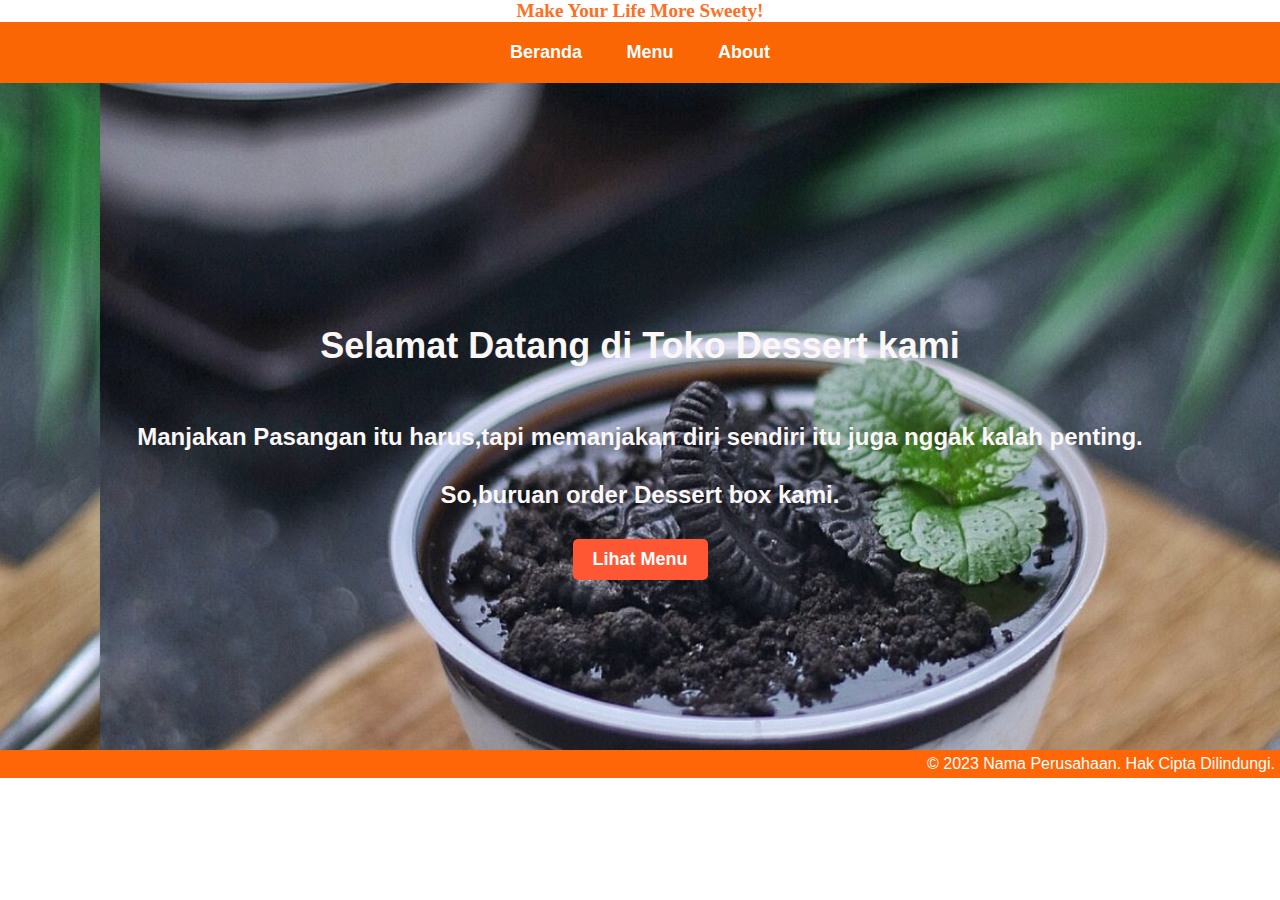
<file: POSTTEST2/index.html>
<!DOCTYPE html>
<html lang="en">
<head>
    <meta charset="UTF-8">
    <meta name="viewport" content="width=device-width, initial-scale=1.0">
    <link rel="stylesheet" href="style.css">
    <title>Toko Dessert</title>
</head>
<body>
    </div>
    <div class="hd">
        <h2>Make Your Life More Sweety!</h2>
    </div>
    <header>
        </div>
        <nav>
            <ul>

                <li><a href="#">Beranda</a></li>
                <li><a href="#">Menu</a></li>
                <li><a href="aboutme.html">About</a></li>
            </ul>
        </nav>
    </header>
    
    <section class="hero">
        <h1>Selamat Datang di Toko Dessert kami</h1>
        <br><br><p>Manjakan Pasangan itu harus,tapi memanjakan diri sendiri itu juga nggak kalah penting.</p>
        <p>So,buruan order Dessert box kami.</p>
        <a href="#">Lihat Menu</a>
    </section>
    <section>
        <div class="footer">
            <p>&copy; 2023 Nama Perusahaan. Hak Cipta Dilindungi.</p>
        </div>
    </section>
</body>
</html>
</file>
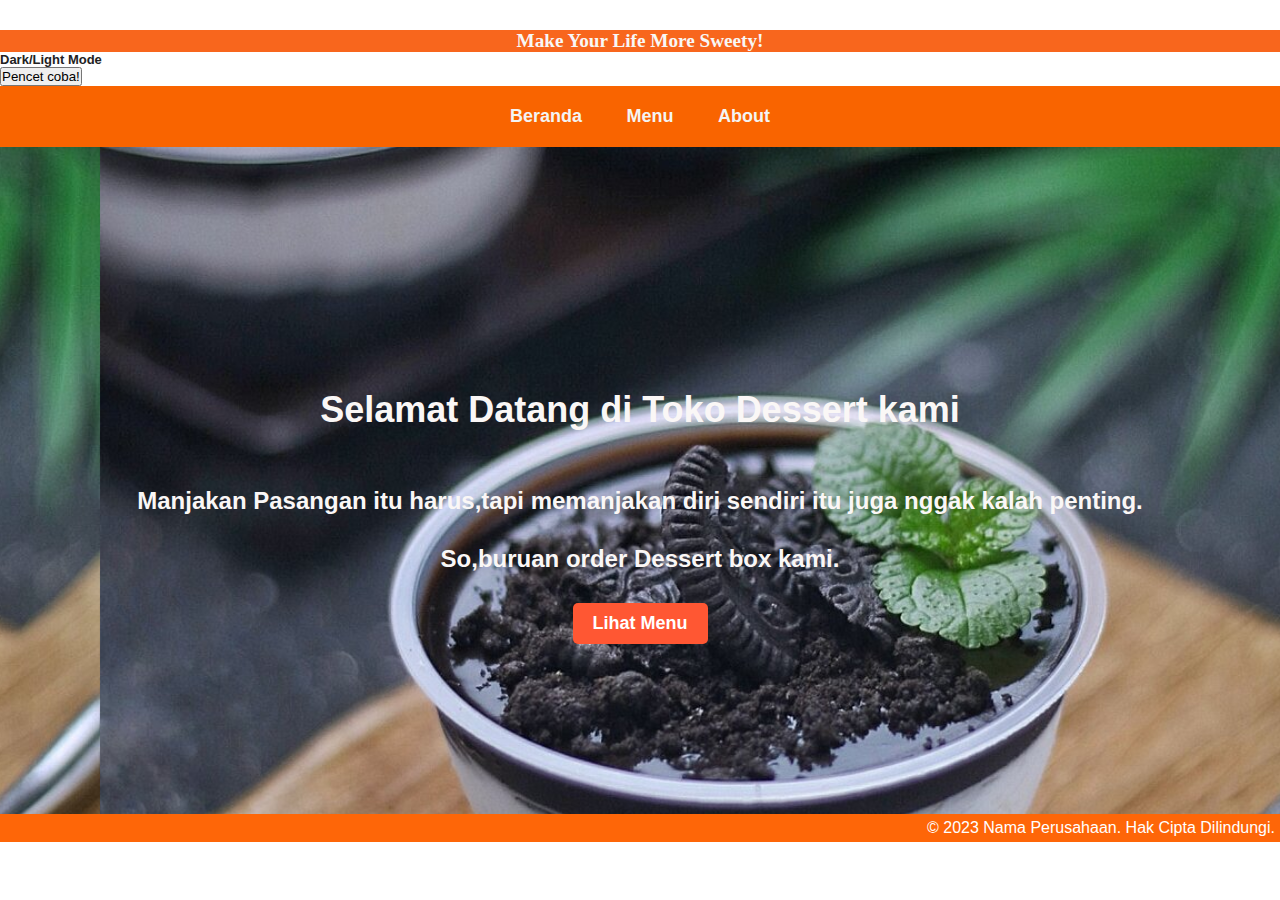
<file: POSTTEST3/index.html>
<!DOCTYPE html>
<html lang="en">
<head>
    <meta charset="UTF-8">
    <meta name="viewport" content="width=device-width, initial-scale=1.0">
    <link rel="stylesheet" href="style.css">
    <title>Toko Dessert</title>
</head>
<body>
    
    <div class="hd">
        <h2>Make Your Life More Sweety!</h2>
    </div>
        <div class="btn">
            <h1>Dark/Light Mode</h1>
                    <button id="toggleModeButton">Pencet coba!</button>
                </div>
                <div id="popupBox" class="hidden">
                    <p>Berubah dikit!</p>
                
                </div>
        </div>
        <header>
        <nav>
            <ul>

                <li><a href="#">Beranda</a></li>
                <li><a href="#">Menu</a></li>
                <li><a href="aboutme.html">About</a></li>
            </ul>
        </nav>
    </header>
       
    <section class="hero">
        <h1>Selamat Datang di Toko Dessert kami</h1>
        <br><br><p>Manjakan Pasangan itu harus,tapi memanjakan diri sendiri itu juga nggak kalah penting.</p>
        <p>So,buruan order Dessert box kami.</p>
        <a href="#">Lihat Menu</a>
    </section>
    <section>
        <div class="footer">
            <p>&copy; 2023 Nama Perusahaan. Hak Cipta Dilindungi.</p>
        </div>
    </section>
    
    <script src="js.js"></script>
</body>
</html>
</file>
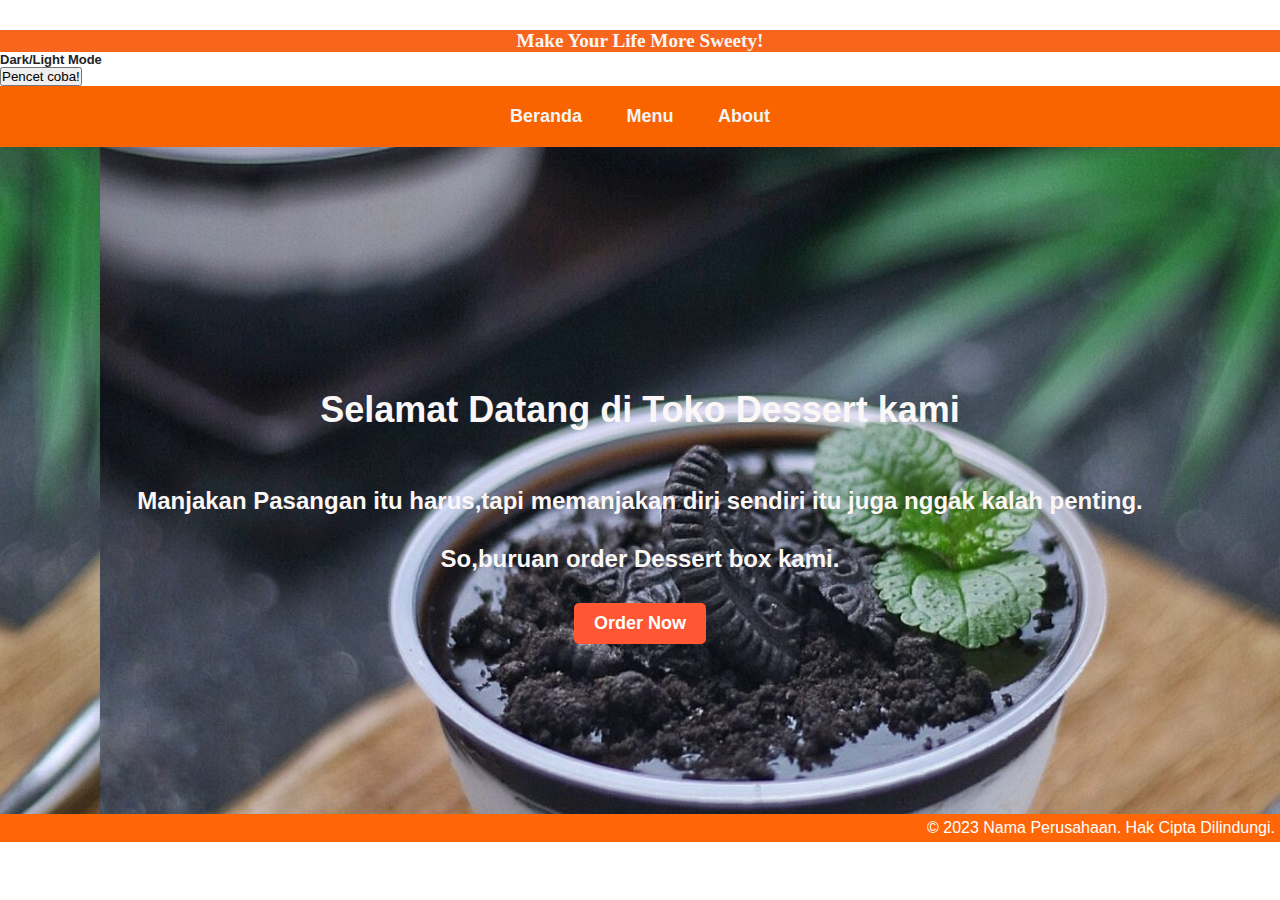
<file: POSTTEST4/index.html>
<!DOCTYPE html>
<html lang="en">
<head>
    <meta charset="UTF-8">
    <meta name="viewport" content="width=device-width, initial-scale=1.0">
    <link rel="stylesheet" href="style.css">
    <title>Toko Dessert</title>
</head>
<body>
    
    <div class="hd">
        <h2>Make Your Life More Sweety!</h2>
    </div>
        <div class="btn">
            <h1>Dark/Light Mode</h1>
                    <button id="toggleModeButton">Pencet coba!</button>
                </div>
                <div id="popupBox" class="hidden">
                    <p>Berubah dikit!</p>
                
                </div>
        </div>
        <header>
        <nav>
            <ul>

                <li><a href="#">Beranda</a></li>
                <li><a href="#">Menu</a></li>
                <li><a href="aboutme.html">About</a></li>
            </ul>
        </nav>
    </header>
       
    <section class="hero">
        <h1>Selamat Datang di Toko Dessert kami</h1>
        <br><br><p>Manjakan Pasangan itu harus,tapi memanjakan diri sendiri itu juga nggak kalah penting.</p>
        <p>So,buruan order Dessert box kami.</p>
        <a href="daftarpsn.html">Order Now</a>
    </section>
    <section>
        <div class="footer">
            <p>&copy; 2023 Nama Perusahaan. Hak Cipta Dilindungi.</p>
        </div>
    </section>
    
    <script src="js.js"></script>
</body>
</html>
</file>
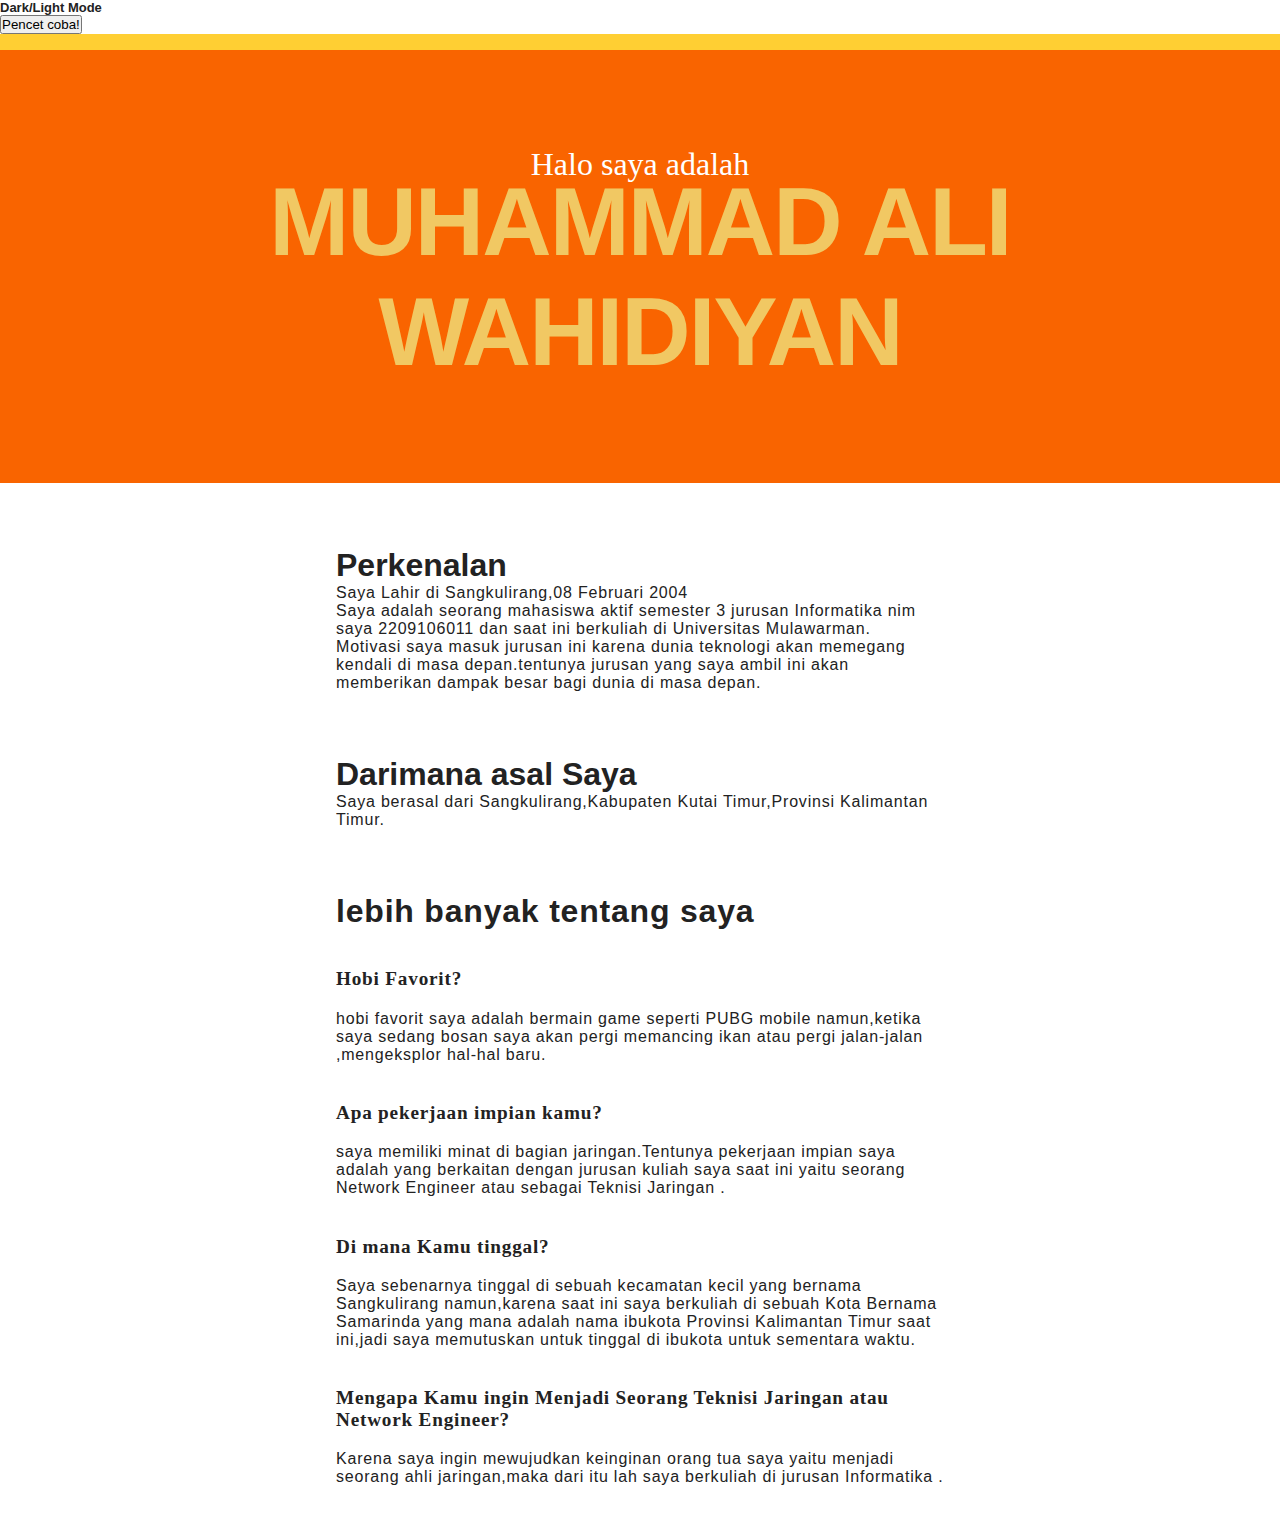
<file: POSTTEST3/aboutme.html>
<!DOCTYPE html>
<html>
<head>
    <meta charset='utf-8'>
    <meta http-equiv='X-UA-Compatible' content='IE=edge'>
    <title>About me</title>
    <meta name='viewport' content='width=device-width, initial-scale=1'>
    <link rel='stylesheet' type='text/css' media='screen' href='style.css'>
    
</head>
<body>
    <div class="btn">
        <h1>Dark/Light Mode</h1>
                <button id="toggleModeButton">Pencet coba!</button>
            </div>
            <div id="popupBox" class="hidden">
                <p>Berubah dikit!</p>
            
            </div>
    </div>
    <header class='masthead'>
        <p class='masthead-intro'>Halo saya adalah</p>
        <h1 class='masthead-heading'>Muhammad Ali Wahidiyan</h1>
      </header>
      <section class="introduction-section">
          <h1>Perkenalan</h1>
          <p></p>
          <p>Saya Lahir di Sangkulirang,08 Februari 2004</p>
          <p>Saya adalah seorang mahasiswa aktif semester 3 jurusan Informatika nim saya 2209106011 dan saat ini berkuliah di Universitas Mulawarman.</p>
          <p>Motivasi saya masuk jurusan ini karena dunia teknologi akan memegang kendali di masa depan.tentunya jurusan yang saya ambil ini akan memberikan dampak besar bagi dunia di masa depan.</p>
      </section>
      <section class="location-section">
          <h1>Darimana asal Saya</h1>
          <p>Saya berasal dari Sangkulirang,Kabupaten Kutai Timur,Provinsi Kalimantan Timur. </p>
      </section>
      <section class="questions-section">
          <h1>lebih banyak tentang saya</h1>
          <h2>Hobi Favorit?</h2>
          <p>hobi favorit saya adalah bermain game seperti PUBG mobile namun,ketika saya sedang bosan saya akan pergi memancing ikan atau pergi jalan-jalan ,mengeksplor hal-hal baru.</p>
          <h2>Apa pekerjaan impian kamu?</h2>
          <p>saya memiliki minat di bagian jaringan.Tentunya pekerjaan impian saya adalah yang berkaitan dengan jurusan kuliah saya saat ini yaitu seorang Network Engineer atau sebagai Teknisi Jaringan .</p>
          <h2>Di mana Kamu tinggal?</h2>
          <p>Saya sebenarnya tinggal di sebuah kecamatan kecil yang bernama Sangkulirang namun,karena saat ini saya berkuliah di sebuah Kota Bernama Samarinda yang mana adalah nama ibukota Provinsi Kalimantan Timur saat ini,jadi saya memutuskan untuk tinggal di ibukota untuk sementara waktu.</p>
          <h2>Mengapa Kamu ingin Menjadi Seorang Teknisi Jaringan atau Network Engineer?</h2>
          <p>Karena saya ingin mewujudkan keinginan orang tua saya yaitu menjadi seorang ahli jaringan,maka dari itu lah saya berkuliah di jurusan Informatika .</p>
      </section>
      <br>
      <br>
    
      <script src='js.js'></script>
      </body>
</file>
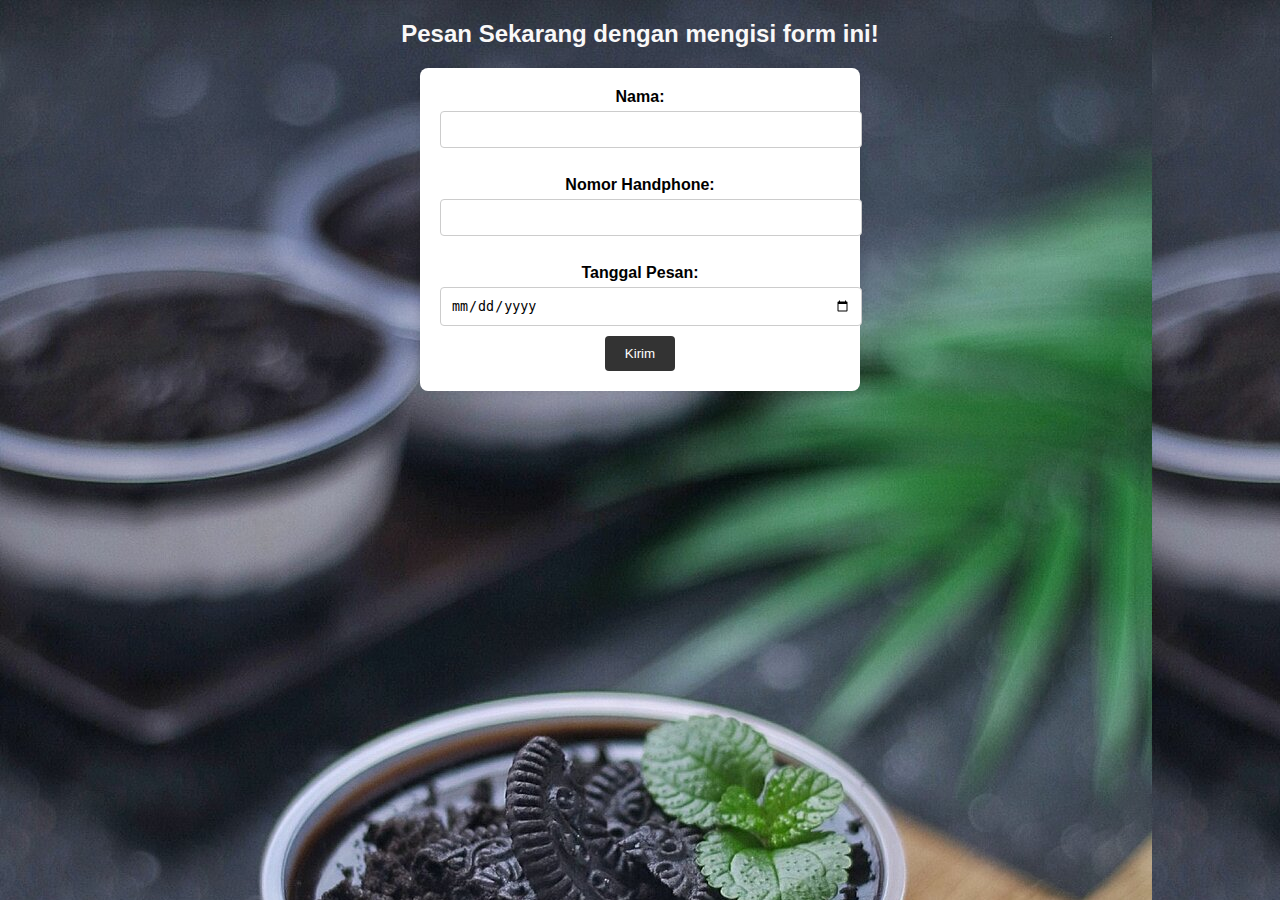
<file: POSTTEST4/daftarpsn.html>
<!DOCTYPE html>
<html lang="en">
<head>
    <meta charset="UTF-8">
    <meta name="viewport" content="width=device-width, initial-scale=1.0">
    <link rel="stylesheet" href="formstyle.css">
    <title>Toko Dessert</title>
</head>
<body>
    <h2>Pesan Sekarang dengan mengisi form ini!</h2>
    <form method="POST" action="form.php">
        <label for="nama">Nama:</label> 
<input type="text" id="nama" name="nama" required><br><br>

<label for="no_hp">Nomor Handphone:</label>
        <input type="number" id="no_hp" name="no_hp" required><br><br>
        
        <div class="form-group">
            <label for="tanggal_pesan">Tanggal Pesan:</label>
            <input type="date" id="tanggal_pesan" name="tanggal_pesan" required>

<input type="submit" value="Kirim">
    
    </form>
</form>
</body>
</html>
</file>
<file: POSTTEST4/formstyle.css>
/* form */

* {
    margin: 0;
    padding: 0;
  }
  
  
  body {
    font-family: Arial, sans-serif;
    background-color: #f0f0f0;
    text-align: center;
    padding: 20px;
    background-image: url('dessert.jpeg');
  }
  
 
 
  form {
    background-color: #ffffff;
    border-radius: 8px;
    box-shadow: 0 0 10px rgba(0, 0, 0, 0.1);
    padding: 20px;
    max-width: 400px;
    margin: 0 auto;
  }
  
  
  h2 {
    color: #f9f8f8;
    font-size: 24px;
    margin-bottom: 20px;
  }
  
  
  label {
    display: block;
    font-weight: bold;
    margin-bottom: 5px;
  }
  
  
  input[type="text"],
  input[type="number"],
  input[type="date"] {
    width: 100%;
    padding: 10px;
    margin-bottom: 10px;
    border: 1px solid #ccc;
    border-radius: 4px;
  }
  
  
  input[type="submit"] {
    background-color: #333;
    color: #fff;
    padding: 10px 20px;
    border: none;
    border-radius: 4px;
    cursor: pointer;
  }
  
  
  input[type="submit"]:hover {
    background-color: #555;
  }
</file>
<file: POSTTEST2/style.css>
/* Reset CSS */
* {
    margin: 0;
    padding: 0;
    box-sizing: border-box;
}

/* Styling the header and navigation bar */
header {
    background-color: #fa6604;
    color: #fff;
    padding: 20px 0;
    background-size: cover;
}

.hd{
    text-align: center;
    color: #fd6f23;
}
nav ul {
    list-style: none;
    text-align: center;
}

nav ul li {
    display: inline;
    margin: 0 20px;
}

nav a {
    text-decoration: none;
    color: #fff;
    font-weight: bold;
    font-size: 18px;
}

/* Styling the hero section with background image */
.hero {
    background-image: url('dessert.jpeg'); /* Ganti 'background.jpg' dengan URL gambar latar belakang Anda */
    background-size: cover;
    background-position: center;
    text-align: center;
    padding: 170px 0;
    color: #faf7f6;
    background-position: 100px;

}

.hero h1 {
    font-size: 36px;
    margin-bottom: 20px;
    font-weight: 600;
}

.hero p {
    font-size: 24px;
    margin-bottom: 30px;
    font-weight: 700;
}

.hero a {
    display: inline-block;
    padding: 10px 20px;
    background-color: #ff5733;
    color: #fff;
    text-decoration: none;
    font-weight: bold;
    font-size: 18px;
    border-radius: 5px;
    transition: background-color 0.3s ease;
}

.hero a:hover {
    background-color: #d13f1d;
}

body, html {
    margin: 0;
    padding: 0;
}


.footer {
    background-color: #fe6608; 
    color: #fff;
    text-align: end;
    padding: 5px; 
    position:sticky; 
    width: 100%; 
    bottom: 0; 
}


.footer p {
    margin: 0;
}

body {
  /* Typography Declarations */
  color: #222222;
  font-size: 1em;
  font-family: "Open Sans", "Helvetica Neue", sans-serif;
}

.content-footer,
.masthead-heading,
.masthead-intro {
text-align: center;
}

.masthead {
padding: 6em 0;
background-size: cover;
background-repeat: no-repeat;
border-top: solid 1em #FFCF33;
}

.masthead-intro {
  /* Layout Declarations */
  margin-bottom: 0.1em;
  /* Typography Declarations */
  font-family: "Gentium Book Basic", Georgia, serif;
  font-size: 2em;
}

.masthead-heading {
  /* Layout Declarations */
  color: #F1C863;
  margin-top: -0.2em;
  /* Typography Declarations */
  font-family: "Open Sans", "Helvetica Neue", sans-serif;
  font-weight: bold;
  font-size: 6em;
  letter-spacing: -0.02em;
  text-transform: uppercase;
}

.introduction-section,
.location-section,
.questions-section {
  max-width: 38em;
  margin-left: auto;
  margin-right: auto;
  margin-top: 2em;
}

.introduction-section > p,
.location-section > p,
.questions-section,
.content-footer > p {
  /* Typography Declarations */
  font-weight: 300;
  letter-spacing: 0.05em;
}

.questions-section > h2 {
  font-family: "Gentium Book Basic", Georgia, serif;
  font-size: 1.2em;
  font-weight: bold;
  /* Layout */
  margin: 2em 0 1em 0;
}
.photo-section > h2 {
  font-family: "Gentium Book Basic", Georgia, serif;
  font-size: 1.2em;
  font-weight: bold;
  /* Layout */
  margin: 2em 0 1em 0 ;
}
section > h1 {
  margin-top: 2em;
}

.content-footer,
.masthead-heading,
.masthead-intro {
text-align: center;
}

.masthead {
padding: 6em 0;
background-size: cover;
background-repeat: no-repeat;
border-top: solid 1em #FFCF33;
}

.masthead-intro {
margin-bottom: 0.1em;
font-family: "Gentium Book Basic", Georgia, serif;
  font-size: 2em;
}

.masthead-heading {
margin-top: -0.2em;
font-family: "Open Sans", "Helvetica Neue", sans-serif;
font-weight: bold;
font-size: 6em;
letter-spacing: -0.02em;
text-transform: uppercase;
}
.introduction > p,
.location > p,
.content-footer > p {
  /* Typography Declarations */
  font-weight: 300;
  letter-spacing: 0.05em;
}
h2 {
  /* Typography Declarations */
  font-family: "Gentium Book Basic", Georgia, serif;
  font-size: 1.2em;
  font-weight: bold;
}

.introduction-section,
.location-section,
.questions-section {
  max-width: 38em;
  margin-left: auto;
  margin-right: auto;
  margin-top: 2em;
}
.content-footer {
margin: 50px 0;
padding: 20px 0;
text-align: center;
background-color: #73A8C2;
text-decoration: none;
}
.social > li {
display: inline-block;
margin: 0 5px;
}
.content-footer > p {
color: #F7EDE1;
}
a {
  font-weight: bold;
  text-decoration: none;
  color: #F1C863;
}

@media only screen and (max-width: 500px) {
  .masthead {
      padding: 3em 0;
  }
  .masthead-heading {
      font-size: 3em;
  }
  .content-footer {
      padding: 2em 2.5em;
}
}
img{
  max-width:24%; 
  max-height :15%;
  height: fit-content; 
  width: fit-content;
}
</file>
<file: POSTTEST3/style.css>
/* Reset CSS */
* {
    margin: 0;
    padding: 0;
    box-sizing: border-box;
}

/* Styling the header and navigation bar */
header {
    background-color: #f96400;
    color: #fff;
    padding: 20px 0;
    background-size: cover;
}

.hd{
  margin-top: 30px;
  padding: auto;
    text-align: center;
    color: #f8f7f6;
    background-color: #f8661d;
}
nav ul {
    list-style: none;
    text-align: center;
}

nav ul li {
    display: inline;
    margin: 0 20px;
}

nav a {
    text-decoration: none;
    color:rgb(244, 244, 243);
    font-weight: bold;
    font-size: 18px;
}

/* Styling the hero section with background image */
.hero {
    background-image: url('dessert.jpeg'); /* Ganti 'background.jpg' dengan URL gambar latar belakang Anda */
    background-size: cover;
    background-position: center;
    text-align: center;
    padding: 170px 0;
    color: #faf7f6;
    background-position: 100px;

}

.hero h1 {
    font-size: 36px;
    margin-bottom: 20px;
    font-weight: 600;
}

.hero p {
    font-size: 24px;
    margin-bottom: 30px;
    font-weight: 700;
}

.hero a {
    display: inline-block;
    padding: 10px 20px;
    background-color: #ff5733;
    color: #fff;
    text-decoration: none;
    font-weight: bold;
    font-size: 18px;
    border-radius: 5px;
    transition: background-color 0.3s ease;
}

.hero a:hover {
    background-color: #d13f1d;
}

body, html {
    margin: 0;
    padding: 0;
}


.footer {
    background-color: #fe6608; 
    color: #fff;
    text-align: end;
    padding: 5px; 
    position:sticky; 
    width: 100%; 
    bottom: 0; 
}


.footer p {
    margin: 0;
}

body {
  /* Typography Declarations */
  color: #222222;
  font-size: 1em;
  font-family: "Open Sans", "Helvetica Neue", sans-serif;
}

.content-footer,
.masthead-heading,
.masthead-intro {
text-align: center;
}

.masthead {
padding: 6em 0;
background-size: cover;
background-repeat: no-repeat;
border-top: solid 1em #FFCF33;
}

.masthead-intro {
  /* Layout Declarations */
  margin-bottom: 0.1em;
  /* Typography Declarations */
  font-family: "Gentium Book Basic", Georgia, serif;
  font-size: 2em;
}

.masthead-heading {
  /* Layout Declarations */
  color: #F1C863;
  margin-top: -0.2em;
  /* Typography Declarations */
  font-family: "Open Sans", "Helvetica Neue", sans-serif;
  font-weight: bold;
  font-size: 6em;
  letter-spacing: -0.02em;
  text-transform: uppercase;
}

.introduction-section,
.location-section,
.questions-section {
  max-width: 38em;
  margin-left: auto;
  margin-right: auto;
  margin-top: 2em;
}

.introduction-section > p,
.location-section > p,
.questions-section,
.content-footer > p {
  /* Typography Declarations */
  font-weight: 300;
  letter-spacing: 0.05em;
}

.questions-section > h2 {
  font-family: "Gentium Book Basic", Georgia, serif;
  font-size: 1.2em;
  font-weight: bold;
  /* Layout */
  margin: 2em 0 1em 0;
}
.photo-section > h2 {
  font-family: "Gentium Book Basic", Georgia, serif;
  font-size: 1.2em;
  font-weight: bold;
  /* Layout */
  margin: 2em 0 1em 0 ;
}
section > h1 {
  margin-top: 2em;
}

.content-footer,
.masthead-heading,
.masthead-intro {
text-align: center;
}

.masthead {
padding: 6em 0;
background-size: cover;
background-repeat: no-repeat;
border-top: solid 1em #FFCF33;
}

.masthead-intro {
margin-bottom: 0.1em;
font-family: "Gentium Book Basic", Georgia, serif;
  font-size: 2em;
}

.masthead-heading {
margin-top: -0.2em;
font-family: "Open Sans", "Helvetica Neue", sans-serif;
font-weight: bold;
font-size: 6em;
letter-spacing: -0.02em;
text-transform: uppercase;
}
.introduction > p,
.location > p,
.content-footer > p {
  /* Typography Declarations */
  font-weight: 300;
  letter-spacing: 0.05em;
}
h2 {
  /* Typography Declarations */
  font-family: "Gentium Book Basic", Georgia, serif;
  font-size: 1.2em;
  font-weight: bold;
}

.introduction-section,
.location-section,
.questions-section {
  max-width: 38em;
  margin-left: auto;
  margin-right: auto;
  margin-top: 2em;
}
.content-footer {
margin: 50px 0;
padding: 20px 0;
text-align: center;
background-color: #73A8C2;
text-decoration: none;
}
.social > li {
display: inline-block;
margin: 0 5px;
}
.content-footer > p {
color: #F7EDE1;
}
a {
  font-weight: bold;
  text-decoration: none;
  color: #F1C863;
}

@media only screen and (max-width: 500px) {
  .masthead {
      padding: 3em 0;
  }
  .masthead-heading {
      font-size: 3em;
  }
  .content-footer {
      padding: 2em 2.5em;
}
}
/* dark mode/light mode */
body {
  transition: background-color 0.5s;
}
.btn h1{
  font-size: small;
}
.light-mode {
  background-color: #fff;
  color: #333;
}

.dark-mode {
  background-color: #333;
  color: #fff;
}

.hidden {
  display: none;
}

#popupBox {
  position: fixed;
  top: 50%;
  left: 50%;
  transform: translate(-50%, -50%);
  background-color: #111;
  color: #fff;
  border: 2px solid #fff;
  box-shadow: 0 0 10px rgba(255, 255, 255, 0.5);
}

/* Gaya tambahan untuk dark mode */
.dark-mode {
  background-color: #333;
  color: #fff;
}

/* Gaya untuk header dan footer saat dalam dark mode */
.dark-mode header {
  
  background-color: #111;
  color: #fff;
}
.dark-mode .footer {
  background-color: #111;
  color: #fff;
}
.dark-mode .hd{
  background-color: #111;
  color: #fff;
}

/* Gaya untuk konten saat dalam dark mode */
.dark-mode .content {
  border: 2px solid #fff;
  padding: 10px;
}
.dark-mode .hero a {
  display: inline-block;
  padding: 10px 20px;
  background-color: #0b0b0a;
  color: #fff;
  text-decoration: none;
  font-weight: bold;
  font-size: 18px;
  border-radius: 5px;
  transition: background-color 0.3s ease;
}
/* Gaya untuk popup box saat dalam dark mode */
.dark-mode #popupBox {
  position: fixed;
  top: 50%;
  left: 50%;
  transform: translate(-50%, -50%);
  background-color: #111;
  color: #fff;
  border: 2px solid #fff;
  box-shadow: 0 0 10px rgba(255, 255, 255, 0.5);
}

/* Gaya tambahan untuk font dan ukuran teks dalam dark mode */
.dark-mode p {
  font-family: 'Arial', sans-serif;
  font-size: 24px;
}

/* Gaya untuk header saat dalam dark mode dengan font yang berbeda */
.dark-mode header h1 {
  font-family: 'Verdana', sans-serif;
  font-size: 24px;
}
</file>
<file: POSTTEST4/style.css>
/* Reset CSS */
* {
    margin: 0;
    padding: 0;
    box-sizing: border-box;
}

/* Styling the header and navigation bar */
header {
    background-color: #f96400;
    color: #fff;
    padding: 20px 0;
    background-size: cover;
}

.hd{
  margin-top: 30px;
  padding: auto;
    text-align: center;
    color: #f8f7f6;
    background-color: #f8661d;
}
nav ul {
    list-style: none;
    text-align: center;
}

nav ul li {
    display: inline;
    margin: 0 20px;
}

nav a {
    text-decoration: none;
    color:rgb(244, 244, 243);
    font-weight: bold;
    font-size: 18px;
}

/* Styling the hero section with background image */
.hero {
    background-image: url('dessert.jpeg'); /* Ganti 'background.jpg' dengan URL gambar latar belakang Anda */
    background-size: cover;
    background-position: center;
    text-align: center;
    padding: 170px 0;
    color: #faf7f6;
    background-position: 100px;

}

.hero h1 {
    font-size: 36px;
    margin-bottom: 20px;
    font-weight: 600;
}

.hero p {
    font-size: 24px;
    margin-bottom: 30px;
    font-weight: 700;
}

.hero a {
    display: inline-block;
    padding: 10px 20px;
    background-color: #ff5733;
    color: #fff;
    text-decoration: none;
    font-weight: bold;
    font-size: 18px;
    border-radius: 5px;
    transition: background-color 0.3s ease;
}

.hero a:hover {
    background-color: #d13f1d;
}

body, html {
    margin: 0;
    padding: 0;
}


.footer {
    background-color: #fe6608; 
    color: #fff;
    text-align: end;
    padding: 5px; 
    position:sticky; 
    width: 100%; 
    bottom: 0; 
}


.footer p {
    margin: 0;
}

body {
  /* Typography Declarations */
  color: #222222;
  font-size: 1em;
  font-family: "Open Sans", "Helvetica Neue", sans-serif;
}

.content-footer,
.masthead-heading,
.masthead-intro {
text-align: center;
}

.masthead {
padding: 6em 0;
background-size: cover;
background-repeat: no-repeat;
border-top: solid 1em #FFCF33;
}

.masthead-intro {
  /* Layout Declarations */
  margin-bottom: 0.1em;
  /* Typography Declarations */
  font-family: "Gentium Book Basic", Georgia, serif;
  font-size: 2em;
}

.masthead-heading {
  /* Layout Declarations */
  color: #F1C863;
  margin-top: -0.2em;
  /* Typography Declarations */
  font-family: "Open Sans", "Helvetica Neue", sans-serif;
  font-weight: bold;
  font-size: 6em;
  letter-spacing: -0.02em;
  text-transform: uppercase;
}

.introduction-section,
.location-section,
.questions-section {
  max-width: 38em;
  margin-left: auto;
  margin-right: auto;
  margin-top: 2em;
}

.introduction-section > p,
.location-section > p,
.questions-section,
.content-footer > p {
  /* Typography Declarations */
  font-weight: 300;
  letter-spacing: 0.05em;
}

.questions-section > h2 {
  font-family: "Gentium Book Basic", Georgia, serif;
  font-size: 1.2em;
  font-weight: bold;
  /* Layout */
  margin: 2em 0 1em 0;
}
.photo-section > h2 {
  font-family: "Gentium Book Basic", Georgia, serif;
  font-size: 1.2em;
  font-weight: bold;
  /* Layout */
  margin: 2em 0 1em 0 ;
}
section > h1 {
  margin-top: 2em;
}

.content-footer,
.masthead-heading,
.masthead-intro {
text-align: center;
}

.masthead {
padding: 6em 0;
background-size: cover;
background-repeat: no-repeat;
border-top: solid 1em #FFCF33;
}

.masthead-intro {
margin-bottom: 0.1em;
font-family: "Gentium Book Basic", Georgia, serif;
  font-size: 2em;
}

.masthead-heading {
margin-top: -0.2em;
font-family: "Open Sans", "Helvetica Neue", sans-serif;
font-weight: bold;
font-size: 6em;
letter-spacing: -0.02em;
text-transform: uppercase;
}
.introduction > p,
.location > p,
.content-footer > p {
  /* Typography Declarations */
  font-weight: 300;
  letter-spacing: 0.05em;
}
h2 {
  /* Typography Declarations */
  font-family: "Gentium Book Basic", Georgia, serif;
  font-size: 1.2em;
  font-weight: bold;
}

.introduction-section,
.location-section,
.questions-section {
  max-width: 38em;
  margin-left: auto;
  margin-right: auto;
  margin-top: 2em;
}
.content-footer {
margin: 50px 0;
padding: 20px 0;
text-align: center;
background-color: #73A8C2;
text-decoration: none;
}
.social > li {
display: inline-block;
margin: 0 5px;
}
.content-footer > p {
color: #F7EDE1;
}
a {
  font-weight: bold;
  text-decoration: none;
  color: #F1C863;
}

@media only screen and (max-width: 500px) {
  .masthead {
      padding: 3em 0;
  }
  .masthead-heading {
      font-size: 3em;
  }
  .content-footer {
      padding: 2em 2.5em;
}
}
/* dark mode/light mode */
body {
  transition: background-color 0.5s;
}
.btn h1{
  font-size: small;
}
.light-mode {
  background-color: #fff;
  color: #333;
}

.dark-mode {
  background-color: #333;
  color: #fff;
}

.hidden {
  display: none;
}

#popupBox {
  position: fixed;
  top: 50%;
  left: 50%;
  transform: translate(-50%, -50%);
  background-color: #111;
  color: #fff;
  border: 2px solid #fff;
  box-shadow: 0 0 10px rgba(255, 255, 255, 0.5);
}

/* Gaya tambahan untuk dark mode */
.dark-mode {
  background-color: #333;
  color: #fff;
}

/* Gaya untuk header dan footer saat dalam dark mode */
.dark-mode header {
  
  background-color: #111;
  color: #fff;
}
.dark-mode .footer {
  background-color: #111;
  color: #fff;
}
.dark-mode .hd{
  background-color: #111;
  color: #fff;
}

/* Gaya untuk konten saat dalam dark mode */
.dark-mode .content {
  border: 2px solid #fff;
  padding: 10px;
}
.dark-mode .hero a {
  display: inline-block;
  padding: 10px 20px;
  background-color: #0b0b0a;
  color: #fff;
  text-decoration: none;
  font-weight: bold;
  font-size: 18px;
  border-radius: 5px;
  transition: background-color 0.3s ease;
}
/* Gaya untuk popup box saat dalam dark mode */
.dark-mode #popupBox {
  position: fixed;
  top: 50%;
  left: 50%;
  transform: translate(-50%, -50%);
  background-color: #111;
  color: #fff;
  border: 2px solid #fff;
  box-shadow: 0 0 10px rgba(255, 255, 255, 0.5);
}

/* Gaya tambahan untuk font dan ukuran teks dalam dark mode */
.dark-mode p {
  font-family: 'Arial', sans-serif;
  font-size: 24px;
}

/* Gaya untuk header saat dalam dark mode dengan font yang berbeda */
.dark-mode header h1 {
  font-family: 'Verdana', sans-serif;
  font-size: 24px;
}
</file>
